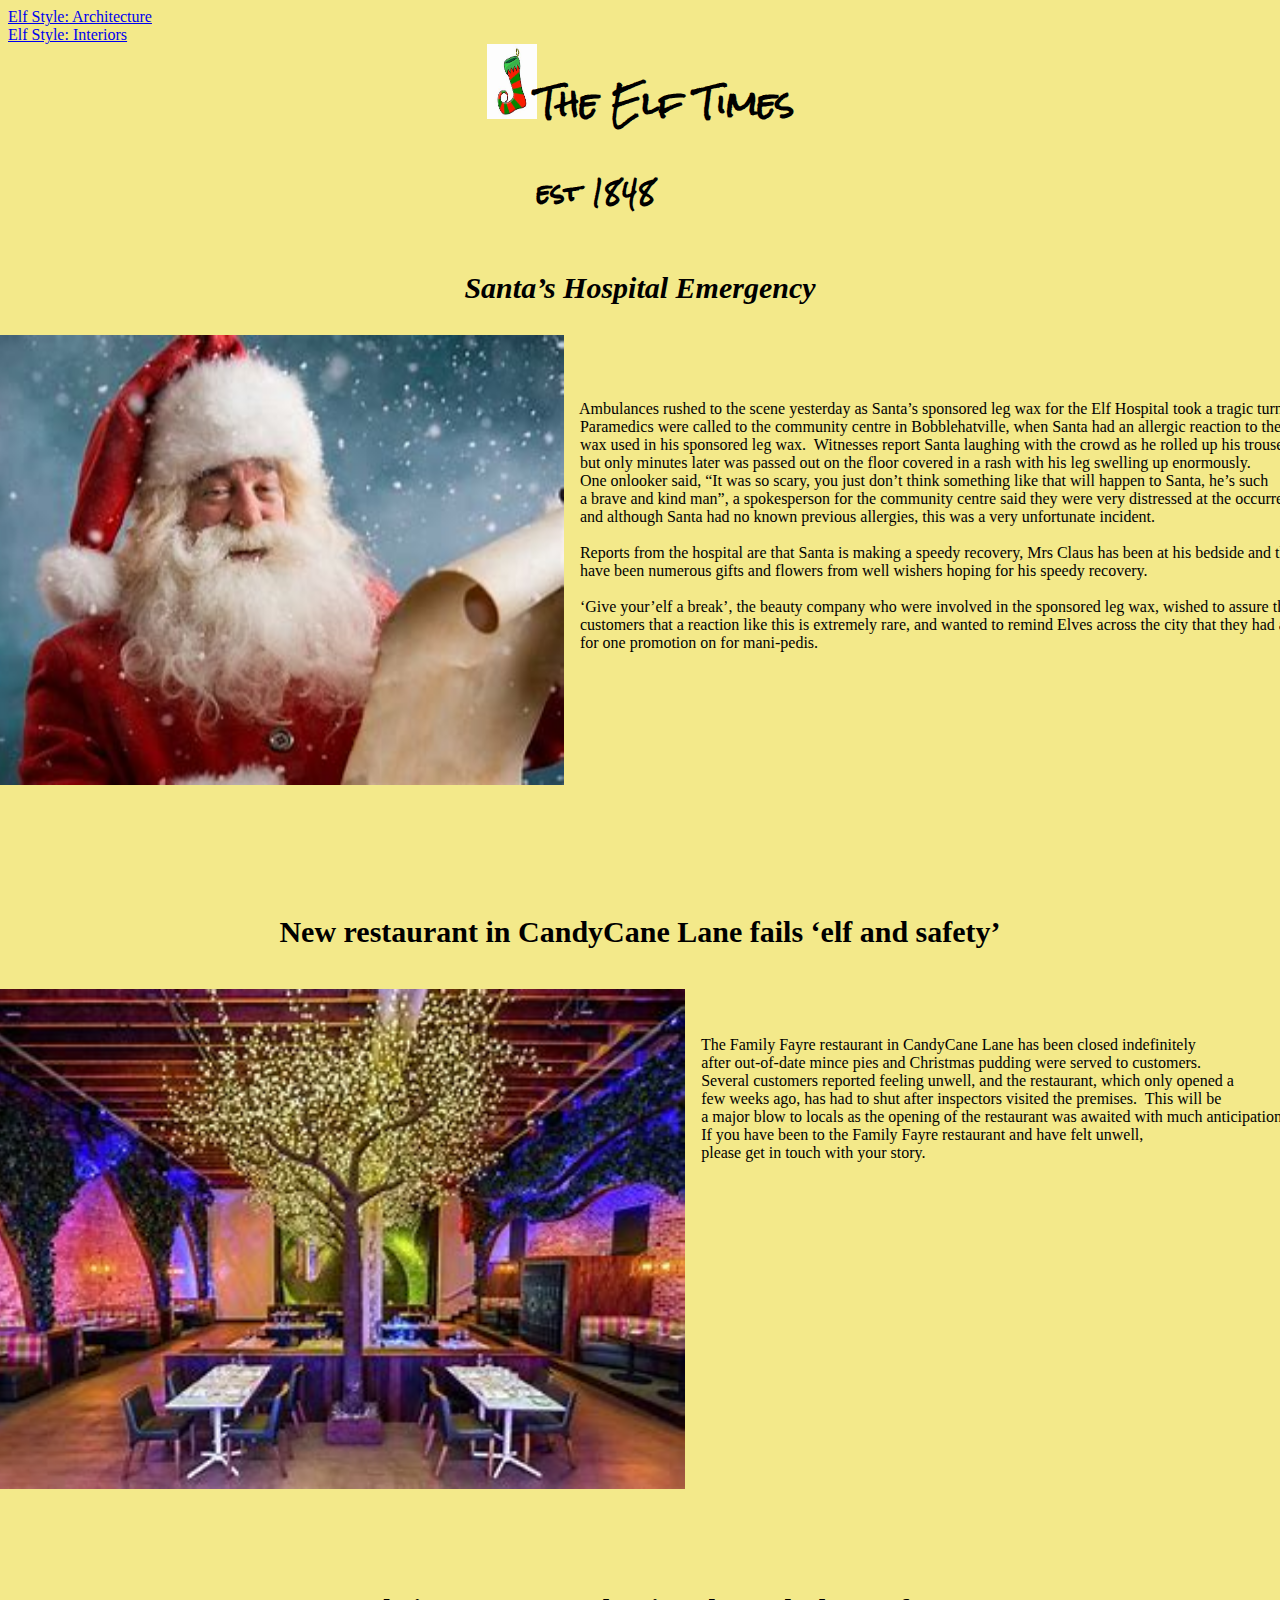
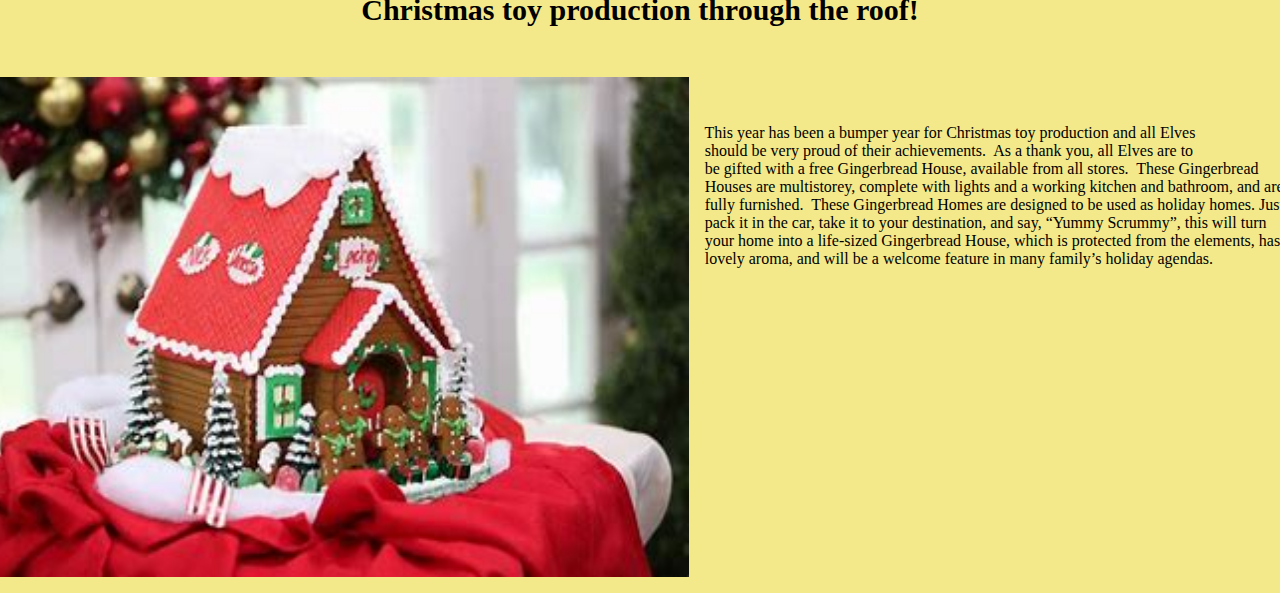
<file: index.html>
<!DOCTYPE html>
<html lang="en">
<head>
    <meta charset="UTF-8">
    <meta http-equiv="X-UA-Compatible" content="IE=edge">
    <meta name="viewport" content="width=device-width, initial-scale=1.0">
    <link rel="stylesheet" type="text/css" href="main.css">
    <title>The Elf Times</title>
    <div class="navbar">
        <a href="page2.html">Elf Style: Architecture</a>
      </div>
      <div class="navbar2">
        <a href="page3.html">Elf Style: Interiors</a>
      </div>
</head>
<body> 
    <div class="header">
        <div class="shoe">
             <img src="images/elfshoe.jfif" width="50" height="75" alt="elf shoe">
         </div>
        <div class="title">
    
            <h1>The Elf Times</h1>
            <h2>est 1848</h2>
        </div>
    </div>
<div style="font-family: Georgia, 'Times New Roman', Times, serif;">
    <i>
<h3>Santa’s Hospital Emergency</h3>
</i>
</div>
<div class="santa">
<img src="images/santa.jfif" width="600" height="450" alt="picture of Santa">
<pre>
<p style="font-family: Georgia, 'Times New Roman', Times, serif;">
     
    Ambulances rushed to the scene yesterday as Santa’s sponsored leg wax for the Elf Hospital took a tragic turn.  
    Paramedics were called to the community centre in Bobblehatville, when Santa had an allergic reaction to the leg
    wax used in his sponsored leg wax.  Witnesses report Santa laughing with the crowd as he rolled up his trouser leg,
    but only minutes later was passed out on the floor covered in a rash with his leg swelling up enormously.  
    One onlooker said, “It was so scary, you just don’t think something like that will happen to Santa, he’s such
    a brave and kind man”, a spokesperson for the community centre said they were very distressed at the occurrence, 
    and although Santa had no known previous allergies, this was a very unfortunate incident.

    Reports from the hospital are that Santa is making a speedy recovery, Mrs Claus has been at his bedside and there
    have been numerous gifts and flowers from well wishers hoping for his speedy recovery.
    
    ‘Give your’elf a break’, the beauty company who were involved in the sponsored leg wax, wished to assure their 
    customers that a reaction like this is extremely rare, and wanted to remind Elves across the city that they had a two
    for one promotion on for mani-pedis.
    </p>
</div>
    <br>
<br> 
<br>
<br>
<br>
<h4 style="font-family: Georgia, 'Times New Roman', Times, serif;">New restaurant in CandyCane Lane fails ‘elf and safety’</h4>
<div class="restaurant">
<img src="images/restaurant.jfif" width= "700" height="500" alt="interior of restaurant">
<pre>
<p style="font-family: Georgia, 'Times New Roman', Times, serif;">
    The Family Fayre restaurant in CandyCane Lane has been closed indefinitely
    after out-of-date mince pies and Christmas pudding were served to customers. 
    Several customers reported feeling unwell, and the restaurant, which only opened a 
    few weeks ago, has had to shut after inspectors visited the premises.  This will be 
    a major blow to locals as the opening of the restaurant was awaited with much anticipation.
    If you have been to the Family Fayre restaurant and have felt unwell, 
    please get in touch with your story.
</div>
<br>
<br>
<br>




<h5 style="font-family: Georgia, 'Times New Roman', Times, serif;">Christmas toy production through the roof!</h5>
<div class="house">
<img src="images/gingerhouse.jfif" width="700" height="500" alt="gingerbread house">
<pre>
<p style="font-family: Georgia, 'Times New Roman', Times, serif;">
    This year has been a bumper year for Christmas toy production and all Elves
    should be very proud of their achievements.  As a thank you, all Elves are to
    be gifted with a free Gingerbread House, available from all stores.  These Gingerbread
    Houses are multistorey, complete with lights and a working kitchen and bathroom, and are
    fully furnished.  These Gingerbread Homes are designed to be used as holiday homes. Just
    pack it in the car, take it to your destination, and say, “Yummy Scrummy”, this will turn
    your home into a life-sized Gingerbread House, which is protected from the elements, has a
    lovely aroma, and will be a welcome feature in many family’s holiday agendas.
</p>
</div>
</p>
    
</body>
</html>
</file>
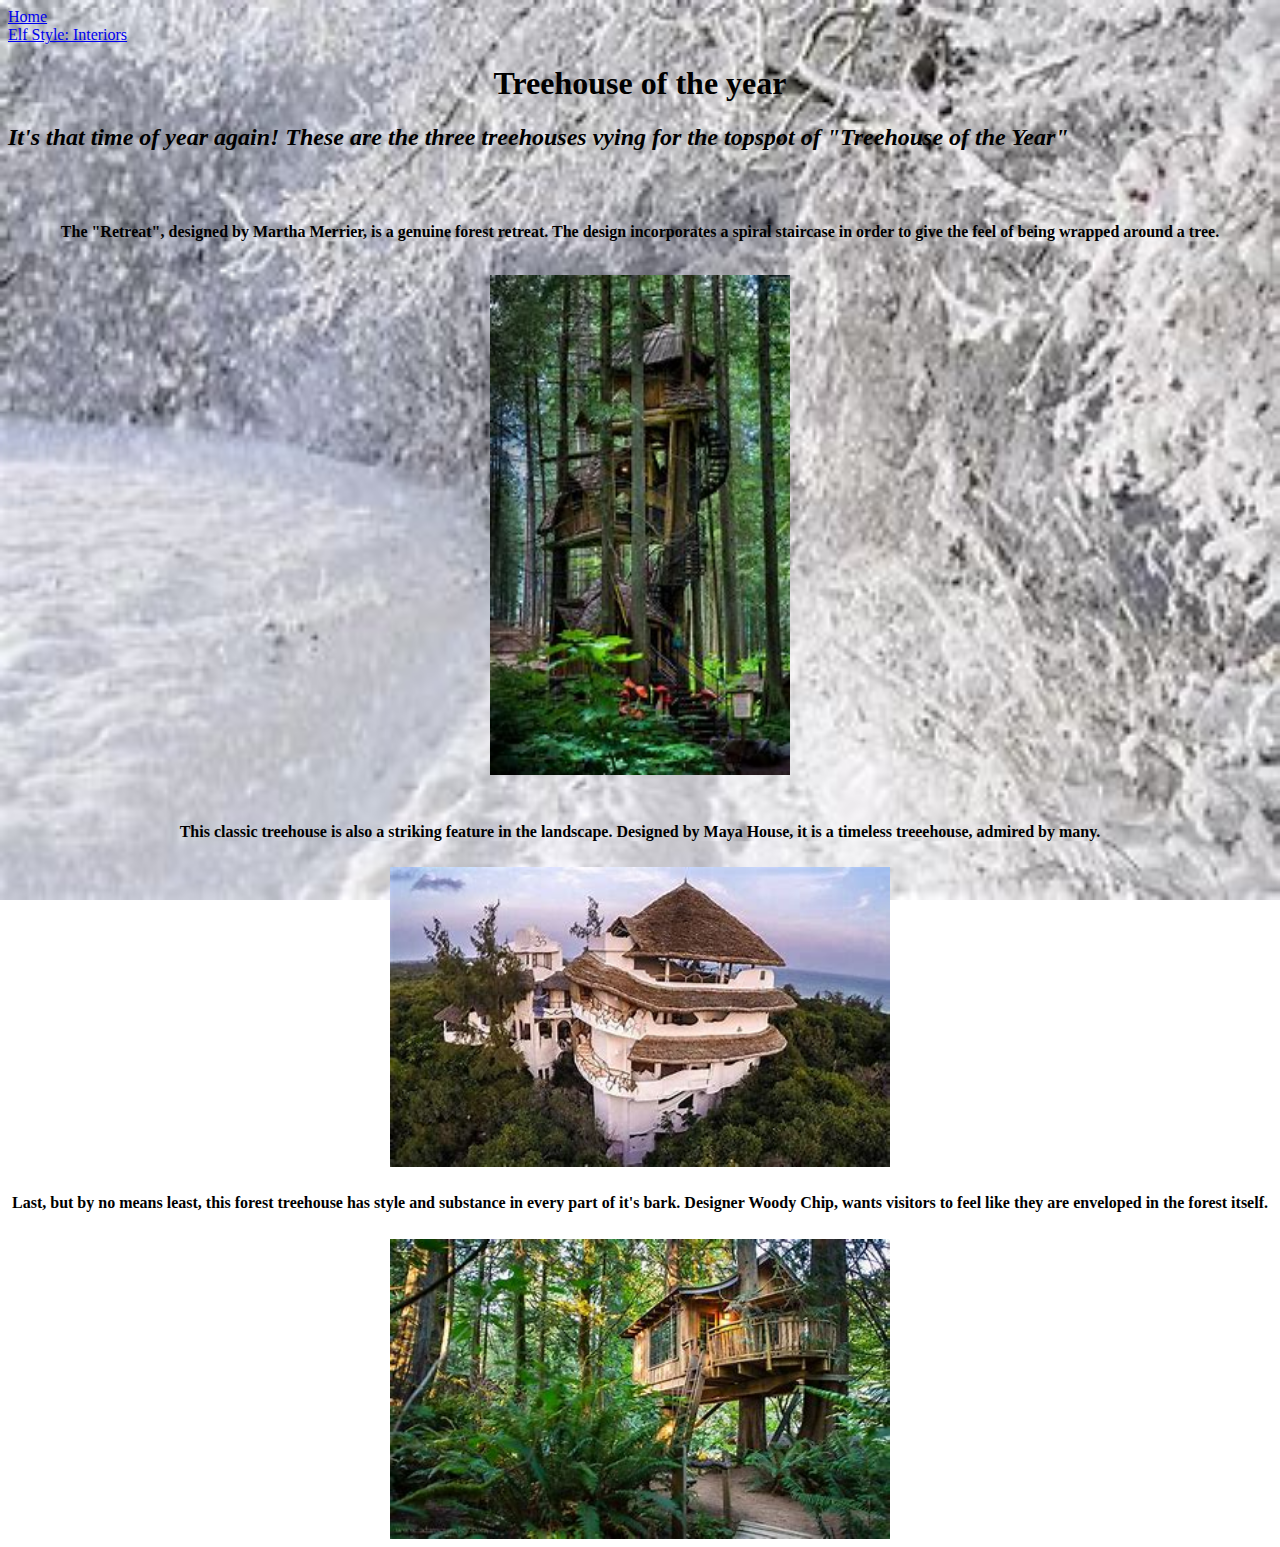
<file: page2.html>
<!DOCTYPE html>
<html lang="en">
<head>
    <meta charset="UTF-8">
    <meta http-equiv="X-UA-Compatible" content="IE=edge">
    <meta name="viewport" content="width=device-width, initial-scale=1.0">
    <link rel="stylesheet" type="text/css" href="page2.css">
    <title>Elf Style Magazine</title>
    <div class="navbar">
        <a href="index.html">Home</a>
      </div>
      <div class="navbar2">
        <a href="page3.html">Elf Style: Interiors</a>
      </div>
    
</head>
<body>    
<h1 style="font-weight: bold; font-family: Georgia, 'Times New Roman', Times, serif;">Treehouse of the year</h1>
<i>
<h2 style="font-family: Georgia, 'Times New Roman', Times, serif;">It's that time of year again! These are the three treehouses vying for the topspot of "Treehouse of the Year"</h2>
</i>
<br>
<br>
<div class="treehouse1">
<h3 style="font-size: medium; font-family: Georgia, 'Times New Roman', Times, serif;">
The "Retreat", designed by Martha Merrier, is a genuine forest retreat. The design incorporates
a spiral staircase in order to give the feel of being wrapped around a tree.
</div>
</h3>
<br>
<div class="treehouse2">
<img src="images/treehouse1.jfif"; width="300" height="500" alt="treehouse in forest">
</div>
<h4 style="font-size: medium; font-family: Georgia, 'Times New Roman', Times, serif;">
</h4>
<div class="classic1">
<h5 style="font-family: Georgia, 'Times New Roman', Times, serif; font-size: medium;">This classic treehouse is also a striking feature in the landscape. Designed by Maya House, it is a timeless treeehouse, admired by many.</h5>
</div>
<div class="classic2"> 
<img src="images/treehouse2.jfif"; width="500" height="300" alt="large treehouse">
</div>

<div class="forest1">
<h5 style="font-size: medium; font-family: Georgia, 'Times New Roman', Times, serif;">Last, but by no means least, this forest treehouse has style and substance in every part of it's bark. Designer Woody Chip, wants visitors to feel like they are enveloped in the forest itself.
</h5>
</div>
<div class="forest2">
<img src="images/treehouse3.jfif"; width="500" height="300" alt="interesting looking treehouse">
</div>
    
</body>


</html>
</file>
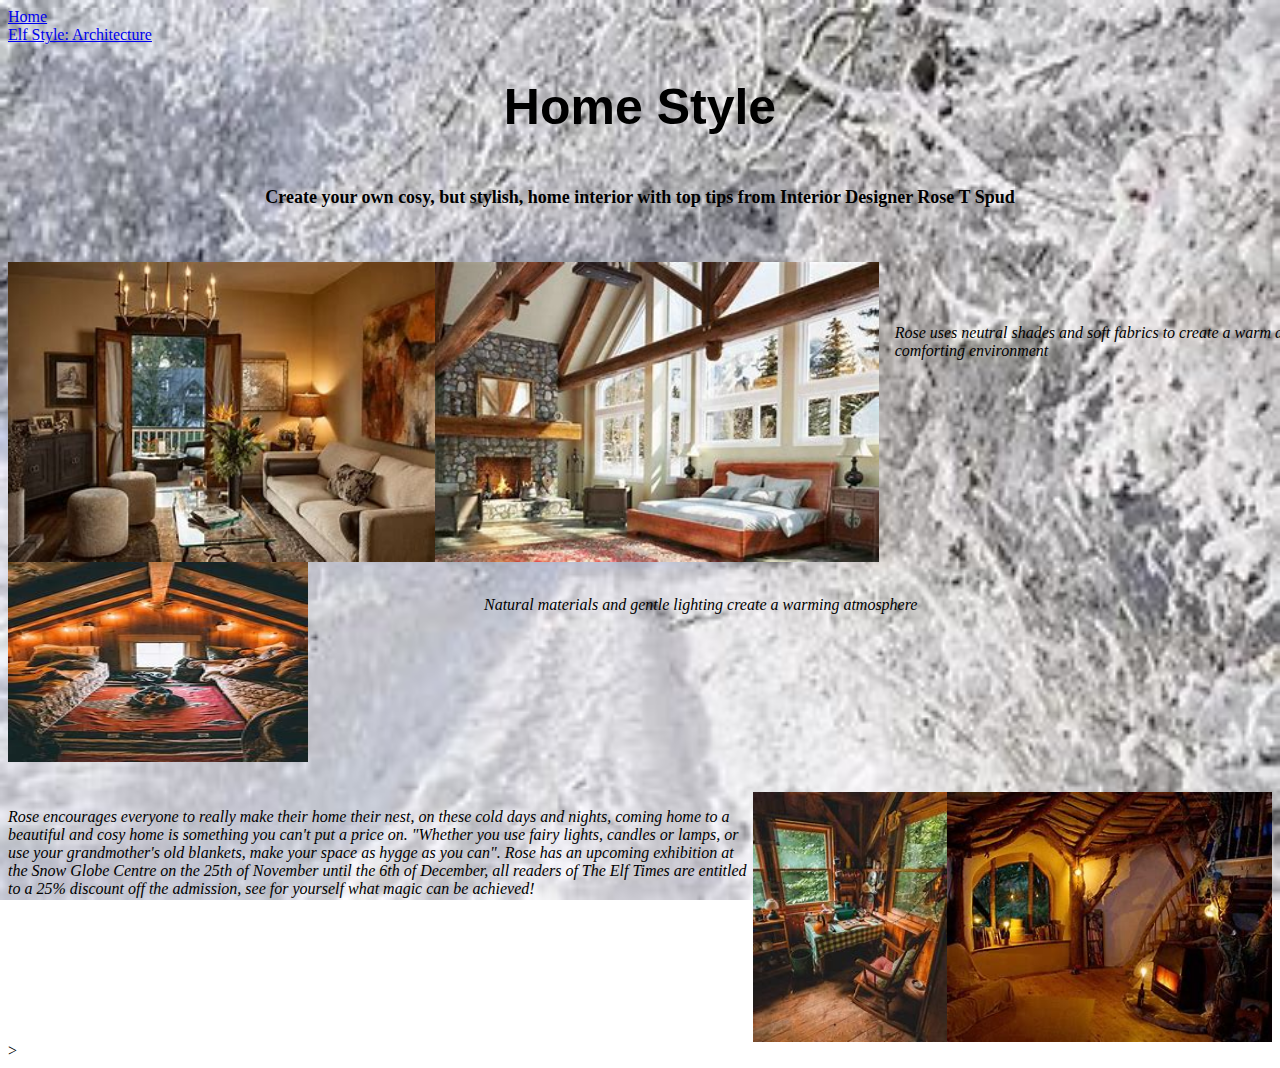
<file: page3.html>
<!DOCTYPE html>
<html lang="en">
<head>
    <meta charset="UTF-8">
    <meta http-equiv="X-UA-Compatible" content="IE=edge">
    <meta name="viewport" content="width=device-width, initial-scale=1.0">
    <link rel="stylesheet" type="text/css" href="page3.css">
    <title>Elf Style Magazine</title>
    <div class="navbar">
        <a href="index.html">Home</a>
      </div>
      <div class="navbar2">
        <a href="page2.html">Elf Style: Architecture</a>
      </div>
</head>
<body>
    <h1>Home Style</h1>
<div class="title">
    <b>
<p style="font-size: large;font-family: Georgia, 'Times New Roman', Times, serif;"> Create your own cosy, but stylish, home interior with top tips 
    from Interior Designer Rose T Spud
</p>
</b>
</div>
<br>
<br>
<div class="cosy1">
<img src="images/cosy1.jfif"; width="500" height="300" alt="cosy interior">
<img src="images/cosy2.jfif"; width="500" height="300" alt="cosy interior">
<pre> 
<p style="font-style: italic;font-family: cursive;font-size: medium;">
    Rose uses neutral shades and soft fabrics to create a warm and 
    comforting environment
</p>
</pre>
</div>
<img src="images/cosy3.jfif"; width="300" height="200" alt ="cosy interior">
<br>
<div class="tips">
    <i>
<pre style="font-family: cursive; font-size: medium">
                                            Natural materials and gentle lighting create a warming atmosphere
</pre>
</p>
</i>
</div>
<br>
<br>
<br>
<br>
<br>
<br>
<br>
<br>
<br>
<div class="cosy2">
<i>
<p style="font-family: cursive;font-size: medium;">
Rose encourages everyone to really make their home their nest, on these cold days and nights, coming home to a beautiful and cosy home is something you can't put a price on. "Whether you use fairy lights, candles or lamps, or use your grandmother's old blankets, make your space as hygge as you can". Rose has an upcoming exhibition at the Snow Globe Centre on the 25th of November until the 6th of December, all readers of The Elf Times are entitled to a 25% discount off the admission, see for yourself what magic can be achieved!
</i>
</p>
<img src="images/cosy4.jfif"; width="250" height="250" alt="cosy interior">
<img src="images/cosy5.jfif"; width="450" height="250" alt="cosy interior">
</div>
</body>
</html>>
</file>
<file: main.css>
@import url('https://fonts.googleapis.com/css2?family=Rock+Salt&display=swap');
* {
    background-color: rgb(243, 233, 138);
}

/* h1 {
    text-align: center;
    font-size: 50px;
    font-weight: bold;
}
h2 {
    text-align: center;
    font-size: smaller;
} */
h3 {
    text-align: center;
    font-size: 30px;
}
h4 {
    font-size: 30px;
    text-align-last: center;
}
h5 {
    text-align: center;
    font-size: 30px;
}
img {float:left}
p {text-align: left;}

.header {
    display: flex;
    justify-content: center;
  }

  
.shoe {

}
.title {
    font-family: 'Rock Salt', cursive;
}

.santa {
    display: flex;
    justify-content: center;
}

.restaurant {
    display: flex;
    justify-content: center;
}

.house {
    display: flex;
    justify-content: center;
}
</file>
<file: page2.css>
* {
    background-image: url("images/snow.jfif");
    background-repeat: no-repeat;
    background-attachment: fixed;
    background-size: 100% 100%;
}


h1 {
 text-align-last: center;
font-weight: bold;font-family: 'Franklin Gothic Medium', 'Arial Narrow', Arial, sans-serif;}


.treehouse1 {
    display: flex;
    justify-content: center;
}

.treehouse2 {
    display:flex;
    justify-content:center
}

.classic1 {
    display:flex;
    justify-content:center
}

.classic2 {
    display:flex;
    justify-content:center
}

.forest1 {
    display:flex;
    justify-content: center
}

.forest2 {
    display:flex;
    justify-content: center;
}
</file>
<file: page3.css>
* {
    background-image: url("images/snow.jfif");
    background-repeat: no-repeat;
    background-attachment: fixed;
    background-size: 100% 100%;
}
h1{
font-size: 50px;
font-family: 'Franklin Gothic Medium', 'Arial Narrow', Arial, sans-serif;
font-weight: bold;
text-align-last: center;}
p {text-align-last: left;}
img {float: left;}

.title {
    display: flex;
    justify-content: center;
    font-style: normal;
}

.cosy1 {
    display: flex;
    justify-content: left;
}

.tips {
    display: flex;
    justify-content: left;
}
.cosy2 {
    display: flex;
    justify-content: right;
}
</file>
